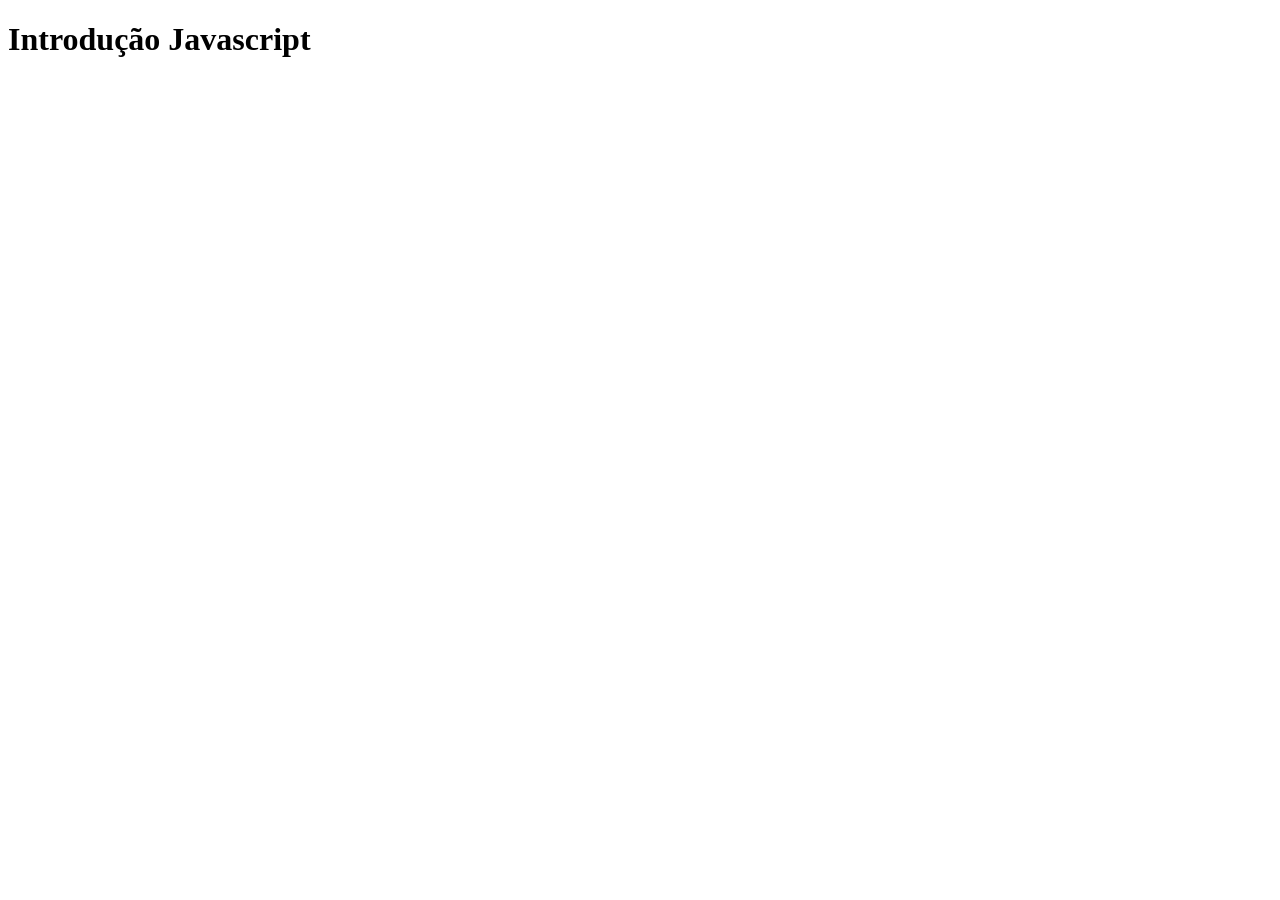
<file: aula001/index.html>
<!DOCTYPE html>
<html lang="pt-br">
<head>
    <meta charset="UTF-8">
    <meta name="viewport" content="width=device-width, initial-scale=1.0">
    <title>Aula 001</title>
</head>
<body>
    <h1>Introdução Javascript</h1>
    
    <script>
        //  isso aqui é pra aparecer o nome direto ao inves de olá mundo
        // var nome = prompt("Digite o seu nome: ")
        // alert("Olá "+ nome)
        prompt("Digite o seu nome: ")
        alert("Olá mundo ")
    </script>
</body>
</html>
</file>
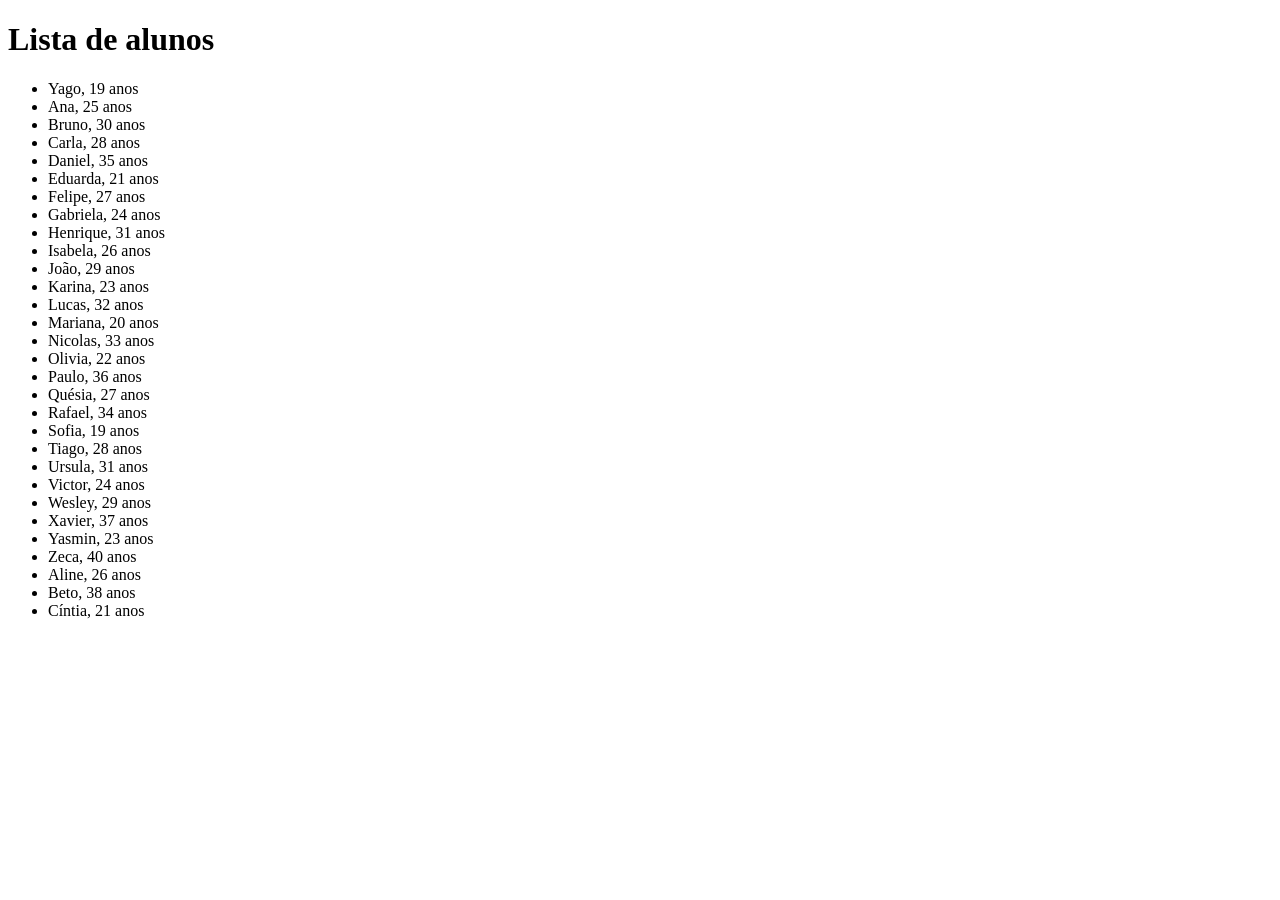
<file: aula022/index.html>
<!DOCTYPE html>
<html lang="pt-br">

<head>
    <meta charset="UTF-8">
    <meta name="viewport" content="width=device-width, initial-scale=1.0">
    <title>Aula022</title>
</head>

<body>
    <h1> Lista de alunos </h1>
    <ul  id = "lista_alunos"> 
    </ul>
    <script src="./script.js"></script>

</body>

</html>
</file>
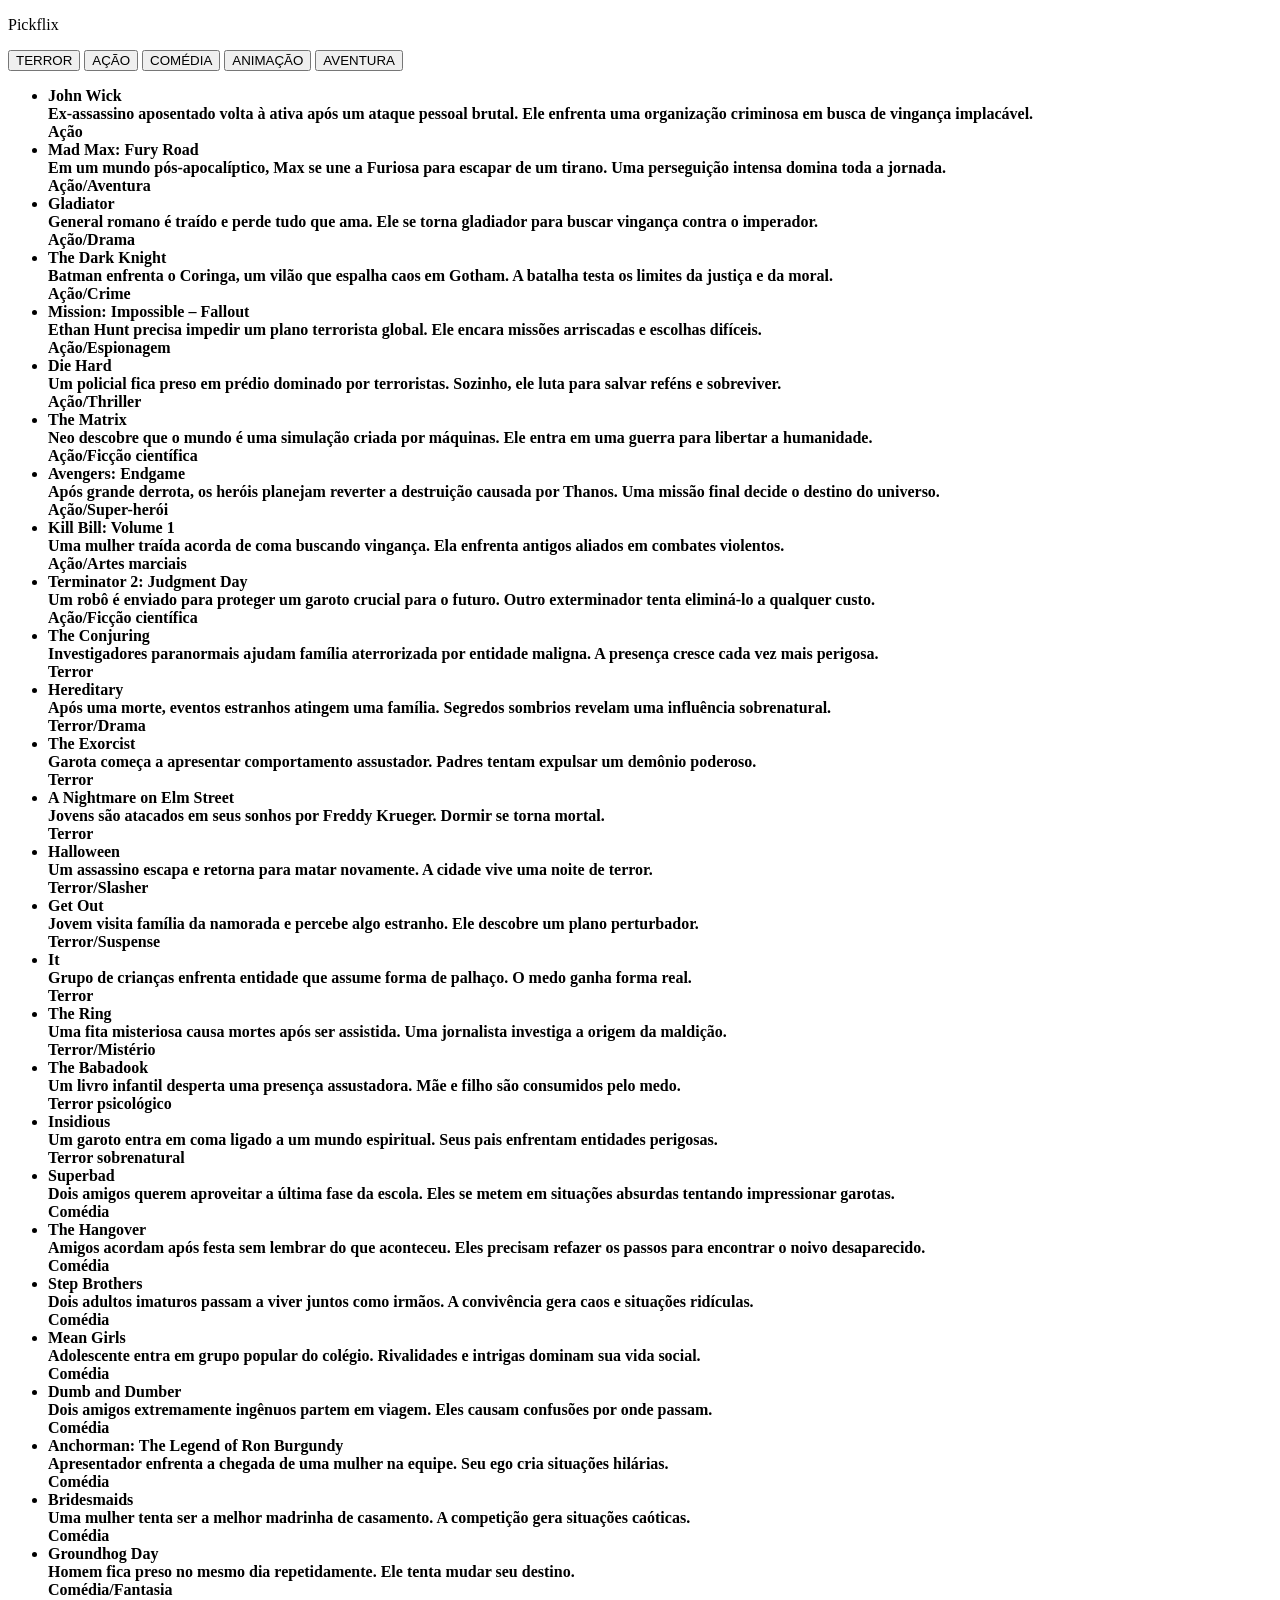
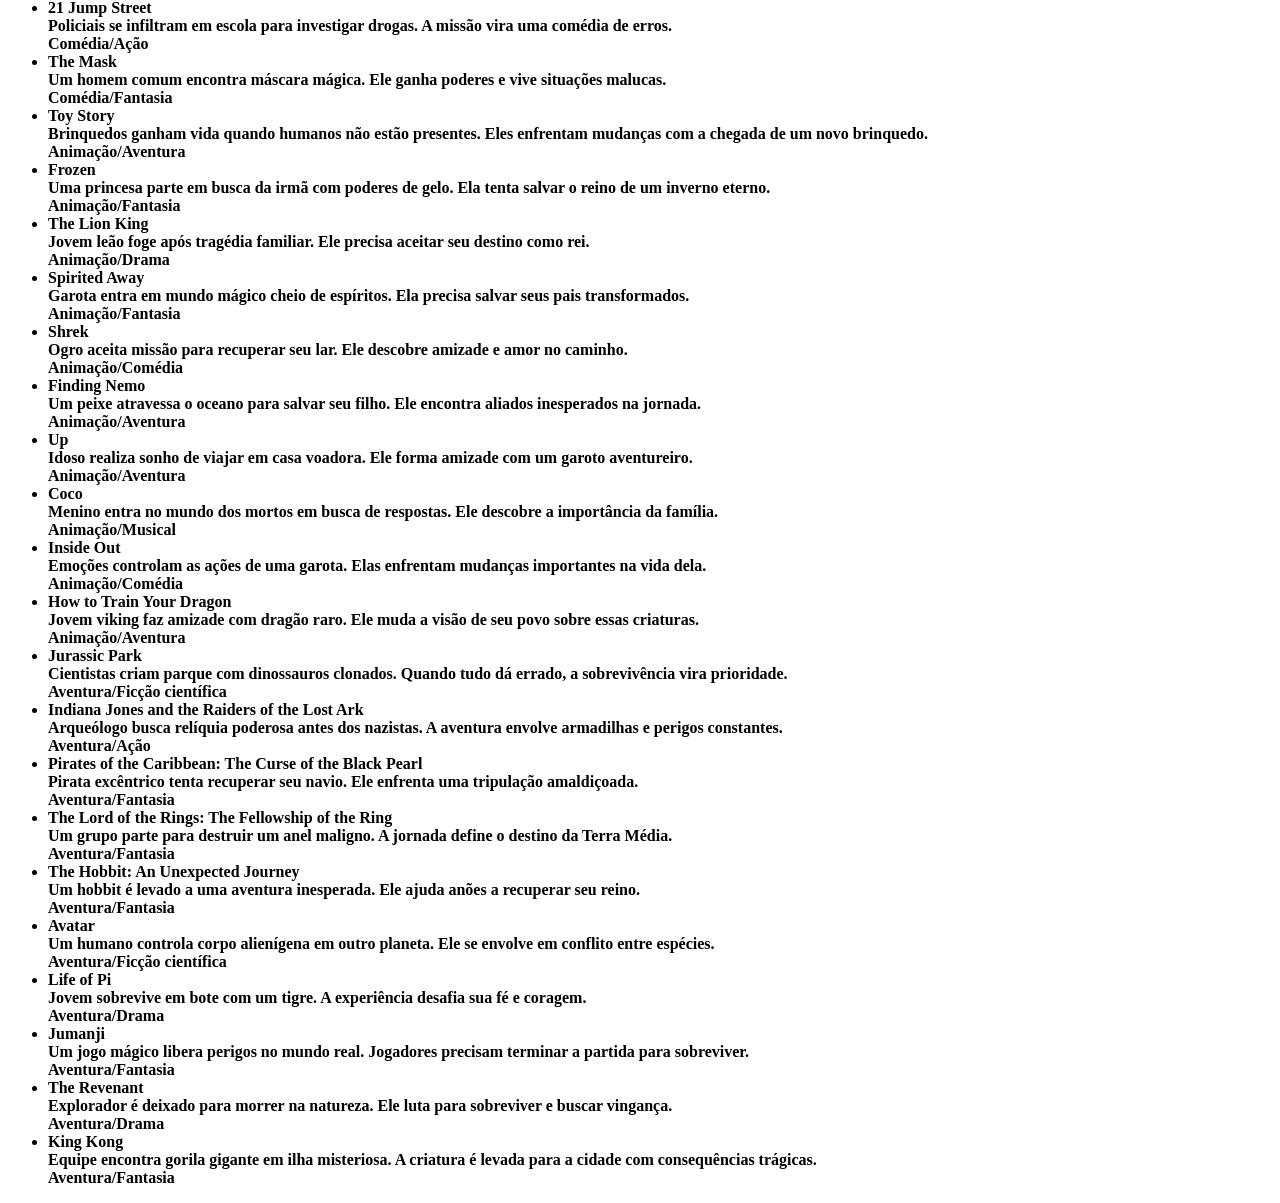
<file: aula023/index.html>
<!DOCTYPE html>
<html lang="pt-br">

<head>
    <meta charset="UTF-8">
    <meta name="viewport" content="width=device-width, initial-scale=1.0">
    <title>aula023</title>
    <!-- <link rel="stylesheet" href="style.css"> -->
</head>

<body>
    <header>
        <p> Pickflix </p>
        <div>
            <button id="btn_terror">TERROR</button>
            <button id="btn_acao">AÇÃO</button>
            <button id="btn_comedia">COMÉDIA</button>
            <button>ANIMAÇÃO</button>
            <button>AVENTURA</button>
        </div>
    </header>
    <ul id="lista_filmes"></ul>







    <script src="./script.js"></script>

</body>

</html>
</file>
<file: aula023/style.css>
li {
    margin-bottom: 15px;
    padding: 10px;
    background: #ffdfdf;
    border-radius: 10px;
}
</file>
